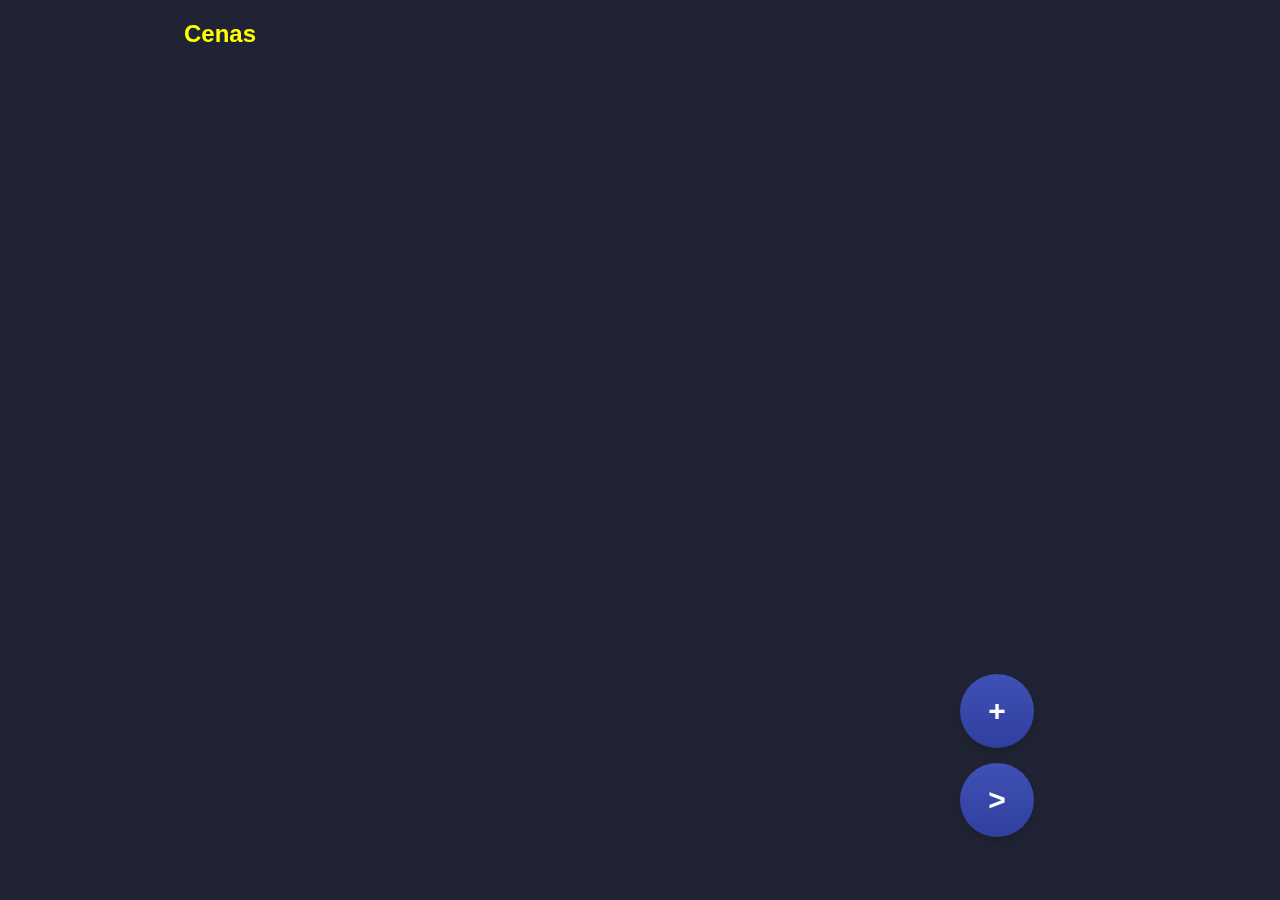
<file: Cenas.html>
<!DOCTYPE html>
<html lang="pt-BR">
<head>
  <meta charset="UTF-8" />
  <meta name="viewport" content="width=device-width, initial-scale=1, maximum-scale=1, user-scalable=no" />
  <link rel="stylesheet" href="ArquivosCss/Cenas.css" />
  <title>Cenas</title>
</head>
<body>
  <div id="AreaTodosBotoes">
    <button id="BotaoCriar" onclick="abrirModal()" aria-label="Criar nova cena">+</button>
    <button id="BotãoExecutar" onclick="executarTodos()">></button>
  </div>

  <h2 id="title-cenas">Cenas</h2>

  <!-- Lista de Cenas -->
  <div id="listaCenas" style="width: 90vw; max-width: 600px; margin-top: 50px; margin-bottom: 20px; font-size: 25px;"></div>

  <!-- Modal de Criação -->
  <div id="modalCriarCenas" class="modal" style="display: none;">
    <div class="modal-content">
      <button class="botao-fechar" onclick="fecharModal()" aria-label="Fechar modal">×</button>
      <h2>Criar Cena</h2>
      <div id="AreaCriacao">
        <input type="text" placeholder="Nome da Cena" id="inputNomeCena" />
        <small id="mensagemErro" style="color: red; display: none;"></small>
        <button id="BotãoCriarCena" onclick="criarCena()">Criar</button>
      </div>
    </div>
  </div>
  
  <!-- Modal de Edição de Cena -->
<div id="modalEditarCena" class="modal" style="display: none;">
  <div class="modal-content">
    <button class="botao-fechar" onclick="fecharModalEditarCena()">×</button>
    <h2>Editar Nome da Cena</h2>
    <input type="text" id="inputEditarNomeCena" placeholder="Novo nome da cena" />
    <small id="mensagemErroEditarCena" style="color: red; display: none;"></small>
    <button onclick="confirmarEdicaoCena()">Salvar</button>
  </div>
</div>

  <script src="ArquivosJs/Cenas.js">
  </script>
</body>
</html>
</file>
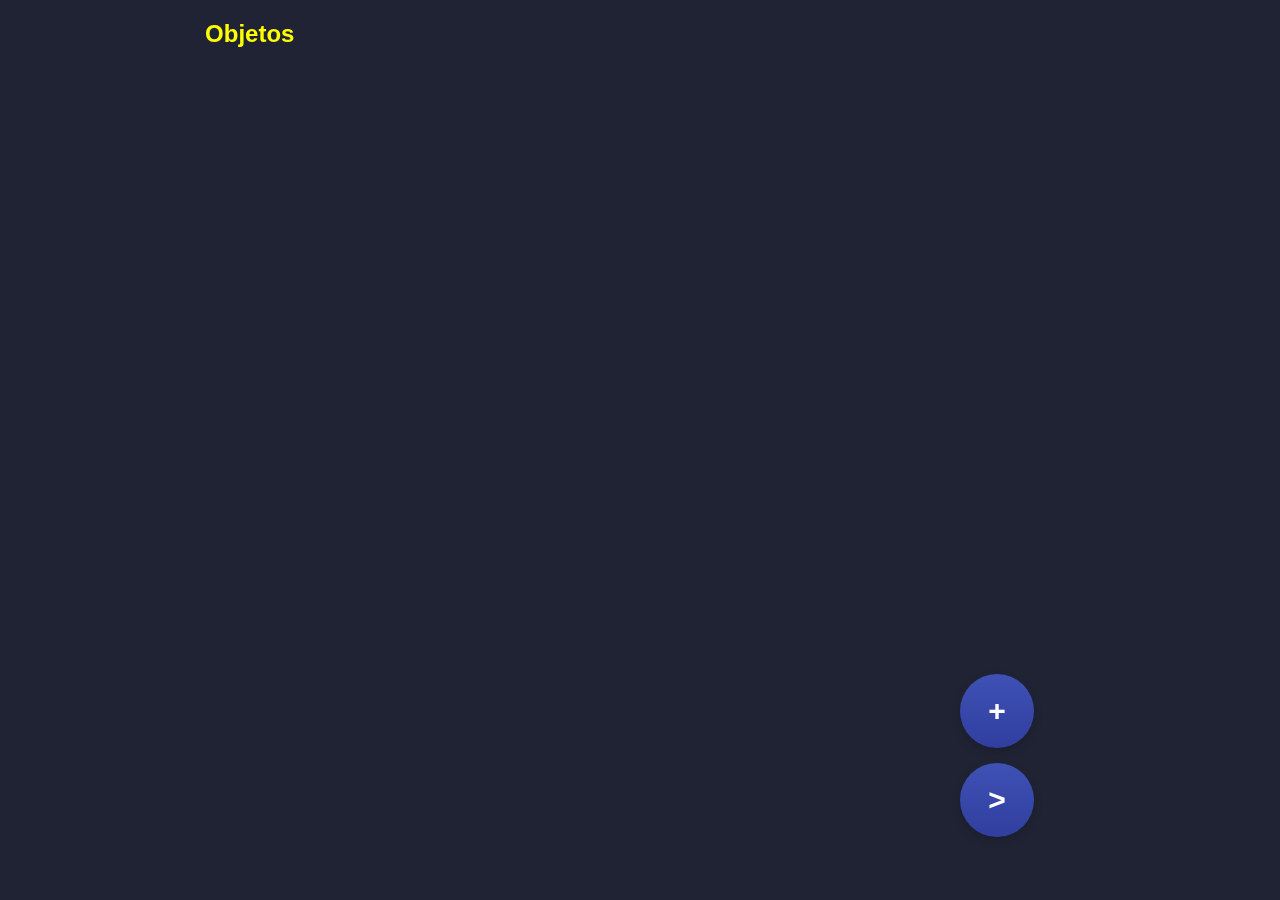
<file: Objetos.html>
<!DOCTYPE html>
<html lang="pt-BR">
<head>
  <meta charset="UTF-8" />
  <meta name="viewport" content="width=device-width, initial-scale=1, maximum-scale=1, user-scalable=no" />
  <link rel="stylesheet" href="ArquivosCss/Objetos.css" />
  <title>Objetos</title>
</head>
<body>
  <div id="AreaTodosBotoes">
    <button id="BotaoCriar" onclick="abrirModal()" aria-label="Criar novo objeto">+</button>
    <button id="BotãoExecutar" onclick="executarTodos()">></button></button>
  </div>
  <h2 id="title-objetos">Objetos</h2>
  <!-- Lista de Projetos -->
<div id="listaObjetos" style="width: 90vw; max-width: 600px; margin-top: 50px; margin-bottom: 20px; font-size: 25px;"></div>

  <!-- Modal de Criação -->
  <div id="modalCriarObjetos" class="modal" style="display: none;">
    <div class="modal-content">
        <button class="botao-fechar" onclick="fecharModal()" aria-label="Fechar modal">×</button>
      <h2>Criar Objeto</h2>
      <div id="AreaCriacao">
        <input type="text" placeholder="Nome do Objeto" id="inputNomeObjeto" />
        <small id="mensagemErro" style="color: red; display: none;"></small>
        <button id="BotãoCriar" onclick="criarObjeto()">Criar</button>
      </div>
    </div>
  </div>

  <script src="ArquivosJs/Objetos.js"></script>
</body>
</html>
</file>
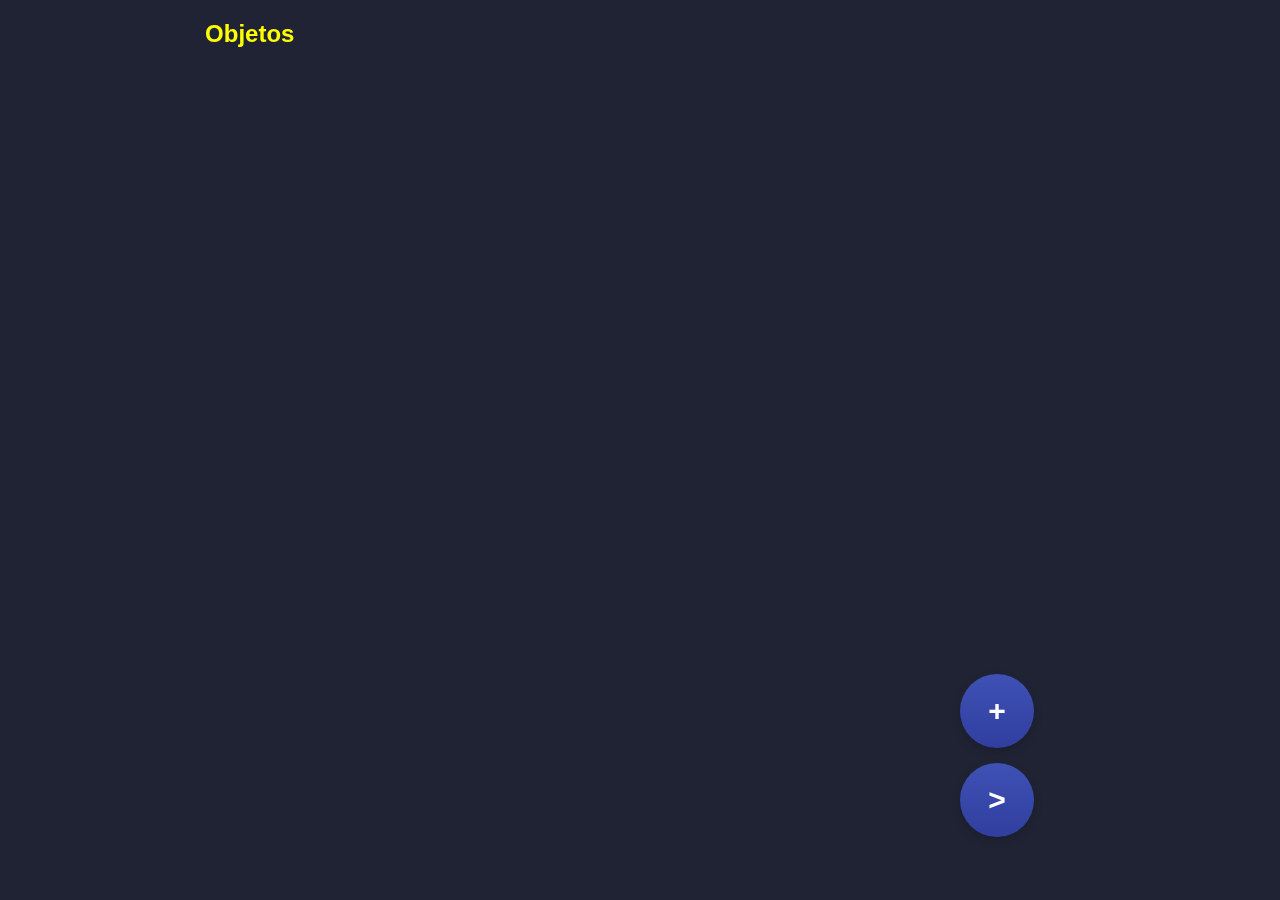
<file: ProjetoAberto.html>
<!DOCTYPE html>
<html lang="pt-BR">
<head>
  <meta charset="UTF-8" />
  <meta name="viewport" content="width=device-width, initial-scale=1, maximum-scale=1, user-scalable=no" />
  <link rel="stylesheet" href="ArquivosCss/ProjetoAberto.css" />
  <title>Objetos</title>
</head>
<body>
  <div id="AreaTodosBotoes">
    <button id="BotaoCriar" onclick="abrirModal()" aria-label="Criar novo objeto">+</button>
    <button id="BotãoExecutar" onclick="executarTodos()">></button></button>
  </div>
  <h2 id="title-objetos">Objetos</h2>
  <!-- Lista de Projetos -->
<div id="listaObjetos" style="width: 90vw; max-width: 600px; margin-top: 50px; margin-bottom: 20px; font-size: 25px;"></div>

  <!-- Modal de Criação -->
  <div id="modalCriarObjetos" class="modal" style="display: none;">
    <div class="modal-content">
        <button class="botao-fechar" onclick="fecharModal()" aria-label="Fechar modal">×</button>
      <h2>Criar Objeto</h2>
      <div id="AreaCriacao">
        <input type="text" placeholder="Nome do Objeto" id="inputNomeObjeto" />
        <small id="mensagemErro" style="color: red; display: none;"></small>
        <button id="BotãoCriar" onclick="criarObjeto()">Criar</button>
      </div>
    </div>
  </div>

  <script src="ArquivosJs/ProjetoAberto.js"></script>
</body>
</html>
</file>
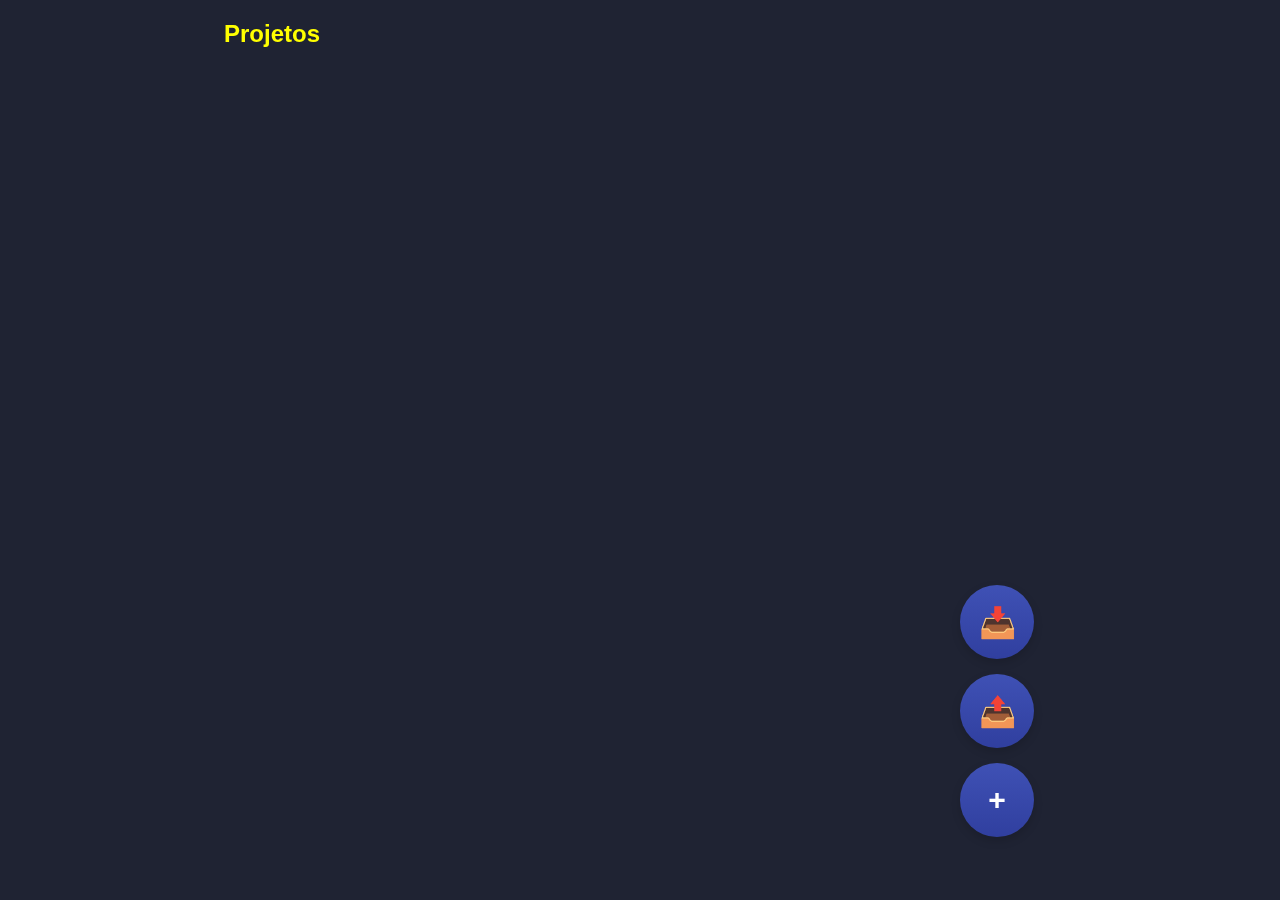
<file: Projetos.html>
<!DOCTYPE html>
<html lang="pt-BR">
<head>
  <meta charset="UTF-8" />
  <meta name="viewport" content="width=device-width, initial-scale=1, maximum-scale=1, user-scalable=no" />
  <link rel="stylesheet" href="ArquivosCss/Projetos.css" />
  <title>Projetos</title>
</head>
<body>
  <div id="AreaTodosBotoes">
    <button id="btnImportarProjeto" aria-label="Importar projeto">📥</button>
    <input type="file" id="inputImportarProjeto" accept=".json" style="display: none;" />
    <button id="btnExportarProjeto" aria-label="Exportar projeto" onclick="abrirModalExportar()">📤</button>
    <button id="btnCriar" onclick="abrirModal()" aria-label="Criar novo projeto">+</button>
  </div>

  <h2 id="title-projetos">Projetos</h2>

  <!-- Lista de Projetos -->
  <div id="listaProjetos" style="width: 90vw; max-width: 600px; margin-top: 50px; margin-bottom: 20px; font-size: 25px;"></div>

  <!-- Modal de Criação -->
  <div id="modalCriarProjetos" class="modal" style="display: none;">
    <div class="modal-content">
      <button class="botao-fechar" onclick="fecharModal()" aria-label="Fechar modal">×</button>
      <h2>Criar Projeto</h2>
      <div id="AreaCriacao">
        <input type="text" placeholder="Nome do Projeto" id="inputNomeProjeto" />
        <small id="mensagemErro" style="color: red; display: none;"></small>
        <button id="BotãoCriar" onclick="criarProjeto()">Criar</button>
      </div>
    </div>
  </div>
  
   <!-- Modal da Orientação do Projeto AndroidInterface.changeOrientation('landscape');-->
  <div id="modalOrientacaoDoProjeto" class="modal" style="display: none;">
  <div class="modal-content">
    <button class="botao-fechar" onclick="fecharModalOrientacao()">×</button>
    <h2>Orientação Do Projeto</h2>
    <select id="selectOrientacao" style="width: 100%; margin-bottom: 15px; font-size: 18px;">
  <option value="portrait">Retrato</option>
  <option value="landscape">Paisagem</option>
</select>
    <button onclick="confirmarOrientacao()">Salvar</button>
  </div>
</div>
  
  <!-- Modal de Exportar Projeto -->
<div id="modalExportarProjeto" class="modal" style="display: none;">
  <div class="modal-content">
    <button class="botao-fechar" onclick="fecharModalExportar()">×</button>
    <h2>Exportar Projeto</h2>
    <select id="selectProjetoExportar" style="width: 100%; margin-bottom: 15px; font-size: 18px;"></select>
    <button onclick="confirmarExportacao()">Exportar</button>
  </div>
</div>

  <!-- Modal de Edição de Nome -->
<div id="modalEditarProjeto" class="modal" style="display: none;">
  <div class="modal-content">
    <button class="botao-fechar" onclick="fecharModalEditarProjeto()">×</button>
    <h2>Editar Nome do Projeto</h2>
    <input type="text" id="inputEditarNomeProjeto" placeholder="Novo nome do projeto" />
    <small id="mensagemErroEditar" style="color: red; display: none;"></small>
    <button onclick="confirmarEdicaoNome()">Salvar</button>
  </div>
</div>
  <script src="ArquivosJs/Projetos.js"></script>
  <script src="ArquivosJs/Compartilhar.js"></script>
</body>
</html>
</file>
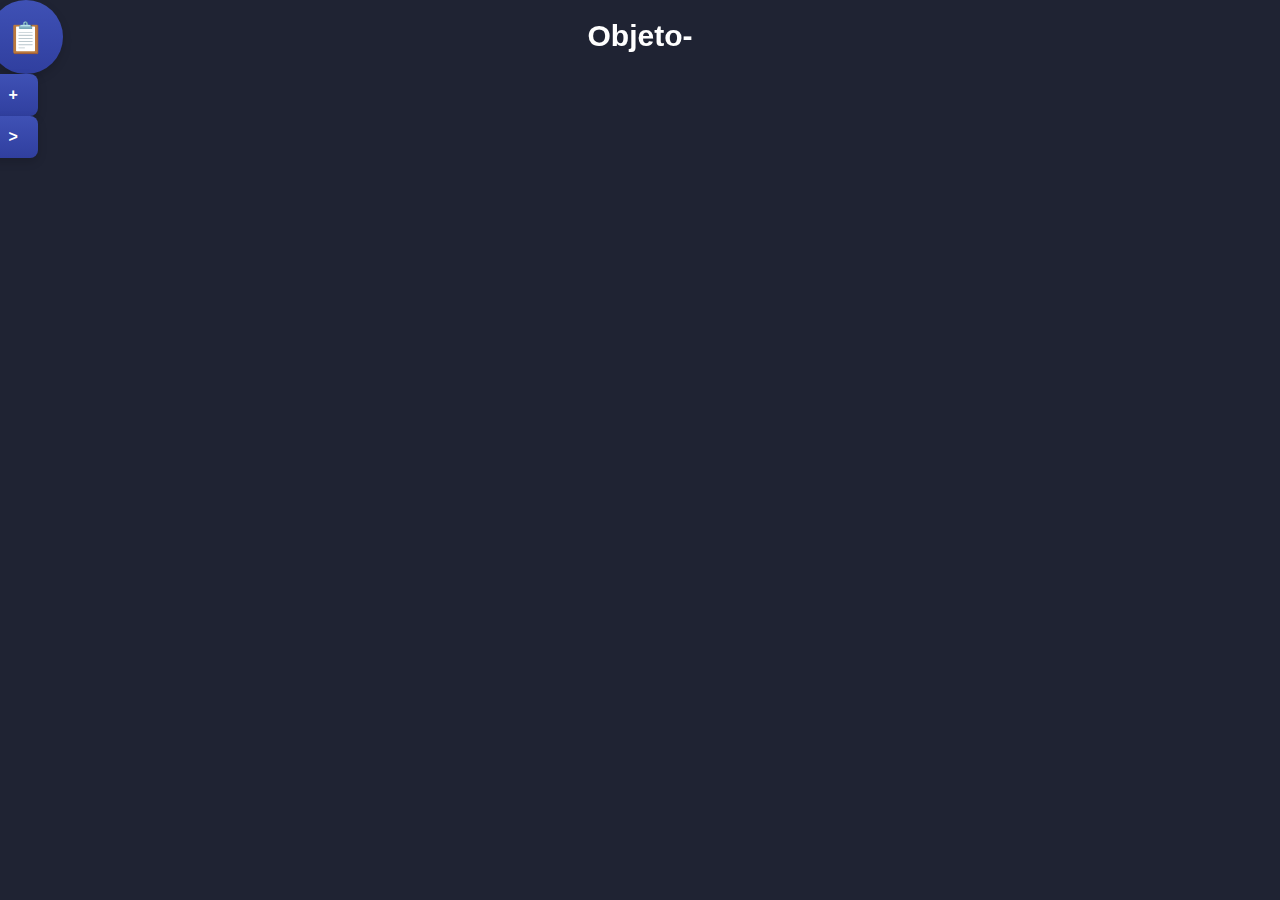
<file: Scripts.html>
<!DOCTYPE html>
<html lang="pt-BR">
<head>
  <meta charset="UTF-8">
  <meta name="viewport" content="width=device-width, initial-scale=1, maximum-scale=1, user-scalable=no">
  <link rel="stylesheet" href="ArquivosCss/Scripts.css">
  <title>Scripts</title>
</head>
<body>
    <div id="nomeObjetoSelecionado"
     style="font-weight: bold;
            color: white;
            font-size: 30px;
            margin: 10px;
            position: fixed;
            z-index: 1000;
            white-space: nowrap;
            overflow: hidden;
            text-overflow: ellipsis;
            max-width: 70%;
            top: 1%;">
  Objeto-
</div>
  <div id="AreaTodosBotões">
    <button id="botaoCopiarBloco" class="botao-copiar">📋</button>
    <button id="BotãoSelecionar" onclick="abrirModal()">+</button>
    <button id="BotãoExecutar" onclick="executarTodos()">></button>
  </div>

  <div id="area-blocos"></div>

  <!-- Modal de Escolha -->
  <div id="modalEscolha" class="modal">
    <div class="modal-content">
      <div class="opcoes-container">

        <!-- EVENTOS -->
        <h3 class="titulo-categoria">Eventos</h3>
        <div class="bloco bloco-inicioInstantaneo" onclick="adicionarBloco('inicioInstantaneo')"><h3>Quando Começar</h3></div>
        <div class="bloco bloco-toque" onclick="adicionarBloco('toque')"><h3>Quando Tocar</h3></div>

        <!-- CONTROLE -->
        <h3 class="titulo-categoria">Controle</h3>
        <div class="bloco bloco-if" onclick="adicionarBloco('if')"><h3>Se (condição)</h3></div>
        <div class="bloco bloco-repetir" onclick="adicionarBloco('repetir')"><h3>Repetir (vezes)</h3></div>
        <div class="bloco bloco-repetirAte" onclick="adicionarBloco('repetirAte')"><h3>Repetir até (condição)</h3></div>
        <div class="bloco bloco-loopInfinito" onclick="adicionarBloco('loopInfinito')"><h3>Repetir Sempre</h3></div>
        <div class="bloco bloco-esperar" onclick="adicionarBloco('esperar')"><h3>Aguardar Segundos</h3></div>

        <!-- MOVIMENTO -->
        <h3 class="titulo-categoria">Movimento</h3>
        <div class="bloco bloco-posicionarCaixa" onclick="adicionarBloco('posicionarCaixa')"><h3>Posicionar Caixa</h3></div>
        <div class="bloco bloco-posicionarTexto" onclick="adicionarBloco('posicionarTexto')"><h3>Posicionar Texto</h3></div>
        <div class="bloco bloco-mover" onclick="adicionarBloco('mover')"><h3>Mover (Passos)</h3></div>
        <div class="bloco bloco-direcao" onclick="adicionarBloco('direcao')"><h3>Definir Direção</h3></div>

     <!-- APARÊNCIA -->
<h3 class="titulo-categoria">Aparência</h3>
<div class="bloco bloco-caixa" onclick="adicionarBloco('caixa')"><h3>Criar Caixa</h3></div>
<div class="bloco bloco-cor" onclick="adicionarBloco('cor')"><h3>Alterar Cor</h3></div>
<div class="bloco bloco-border" onclick="adicionarBloco('border')"><h3>Alterar Borda</h3></div>
<div class="bloco bloco-tamanho" onclick="adicionarBloco('tamanho')"><h3>Alterar Tamanho</h3></div>
<div class="bloco bloco-textura" onclick="adicionarBloco('textura')">
  <h3>Definir Textura</h3>
</div>
<div class="bloco bloco-mostrar" onclick="adicionarBloco('mostrar')"><h3>Mostrar Caixa</h3></div>
<div class="bloco bloco-esconder" onclick="adicionarBloco('esconder')"><h3>Esconder Caixa</h3></div>
<div class="bloco bloco-remover" onclick="adicionarBloco('remover')">
  <h3>Remover Caixa</h3>
</div>
<div class="bloco bloco-camada" onclick="adicionarBloco('camada')"><h3>Alterar Camada</h3></div>

        <!-- VARIÁVEIS -->
        <h3 class="titulo-categoria">Variáveis</h3>
        <div class="bloco bloco-criarVariavel" onclick="adicionarBloco('criarVariavel')"><h3>Criar Variável</h3></div>
        <div class="bloco bloco-alterarVariavel" onclick="adicionarBloco('alterarVariavel')"><h3>Alterar Variável</h3></div>
        <div class="bloco bloco-criarLista" onclick="adicionarBloco('criarLista')"><h3>Criar Lista</h3></div>
        <div class="bloco bloco-adicionarLista" onclick="adicionarBloco('adicionarLista')">
  <h3>Adicionar na Lista</h3>
</div>
<div class="bloco bloco-removerItemLista" onclick="adicionarBloco('removerItemLista')">
  <h3>Remover da Lista</h3>
</div>
<div class="bloco bloco-limparLista" onclick="adicionarBloco('limparLista')">
  <h3>Limpar Lista</h3>
</div>
        <div class="bloco bloco-texto" onclick="adicionarBloco('texto')"><h3>Mostrar Texto</h3></div>
        <div class="bloco bloco-fonteTexto" onclick="adicionarBloco('fonteTexto')"><h3>Fonte do Texto</h3></div>
        <div class="bloco bloco-tamanhoFonte" onclick="adicionarBloco('tamanhoFonte')"><h3>Tamanho do Texto</h3></div>
        <div class="bloco bloco-corTexto" onclick="adicionarBloco('corTexto')"><h3>Cor do Texto</h3></div>
        <!-- CÂMERA -->
<h3 class="titulo-categoria">Câmera</h3>
<div class="bloco bloco-camera" onclick="adicionarBloco('camera')">
  <h3>Adicionar Camera</h3>
</div>
        <!-- 💬 Comentários -->
<h3 class="titulo-categoria">Comentários</h3>
<div class="bloco bloco-comentario" onclick="adicionarBloco('comentario')">
  <h3>Comentário</h3>
</div>
      <br>
      <button onclick="fecharModal()">Fechar</button>
    </div>
  </div>
</div>
  
<!-- Modal da Calculadora -->
<div id="modalCalculadora" style="display:none; position:fixed; top:0; left:0; width:100%; height:100%; background:#000000aa; justify-content:center; align-items:center; z-index:10000;">
  <div style="background:#1e1e1e; padding:20px; border-radius:12px; width:90%; color:white; font-family:sans-serif; box-shadow:0 0 20px #000;">
    <h3 style="margin:0 0 10px;">Script Editor</h3>

    <input id="inputExpressao" type="text" placeholder="Digite a expressão" style="width:100%; padding:10px; font-size:18px; border-radius:6px; border:none; outline:none; margin-bottom:10px;" />
    <div id="sugestoesCalculadora" style="
  position: absolute;
  background: white;
  color: black;
  border: 1px solid #ccc;
  max-height: 150px;
  overflow-y: auto;
  display: none;
  z-index: 10001;
"></div>
    <div id="resultadoExpressao" style="text-align:right; margin-bottom:15px; font-size:18px; font-weight:bold;">=</div>

    <!-- Botões numéricos e operadores -->
    <div style="display: grid; grid-template-columns: repeat(4, 1fr); gap: 10px;">
      <button onclick="clicarBotao('7')">7</button>
      <button onclick="clicarBotao('8')">8</button>
      <button onclick="clicarBotao('9')">9</button>
      <button onclick="clicarBotao('/')">/</button>

      <button onclick="clicarBotao('4')">4</button>
      <button onclick="clicarBotao('5')">5</button>
      <button onclick="clicarBotao('6')">6</button>
      <button onclick="clicarBotao('*')">*</button>

      <button onclick="clicarBotao('1')">1</button>
      <button onclick="clicarBotao('2')">2</button>
      <button onclick="clicarBotao('3')">3</button>
      <button onclick="clicarBotao('-')">-</button>

      <button onclick="clicarBotao('0')">0</button>
      <button onclick="clicarBotao('.')">.</button>
      <button onclick="clicarBotao('=')">=</button>
      <button onclick="clicarBotao('+')">+</button>
    </div>

    <!-- Botões de agrupamento -->
    <div style="display: grid; grid-template-columns: repeat(4, 1fr); gap: 10px; margin-top: 15px;">
      <button onclick="clicarBotao('(')">(</button>
      <button onclick="clicarBotao(')')">)</button>
      <button onclick="clicarBotao('←')">←</button>
      <button onclick="clicarBotao('C')">C</button>
    </div>

    <!-- Título: Operadores Lógicos -->
    <div style="margin-top: 20px; margin-bottom: 5px; font-weight: bold; font-size: 14px; text-align:left;">Operadores Lógicos</div>

    <!-- Botões de expressões lógicas -->
    <div style="display: grid; grid-template-columns: repeat(4, 1fr); gap: 10px;">
      <button onclick="clicarBotao(' não ')">não</button>
      <button onclick="clicarBotao(' e ')">e</button>
      <button onclick="clicarBotao(' ou ')">ou</button>
      <button onclick="clicarBotao(' ≠ ')">≠</button>
    </div>

    <!-- Botões finais -->
    <div style="display:flex; justify-content:flex-end; gap:10px; margin-top:20px;">
      <button onclick="fecharCalculadora()" style="padding:8px 14px; border:none; border-radius:6px; background:#888; color:white;">Cancelar</button>
      <button onclick="aplicarResultado()" style="padding:8px 14px; background:#4caf50; border:none; color:white; border-radius:6px;">OK</button>
    </div>
  </div>
</div>
  <script src="ArquivosJs/Scripts.js"></script>
  <script src="ArquivosJs/Calculadora.js"></script>
</body>
</html>
</file>
<file: ArquivosCss/Scripts.css>
* {
  box-sizing: border-box;
}

html, body {
  margin: 0;
  padding: 0;
  min-height: 100dvh;
  background: #1f2333;
  font-family: sans-serif;
  color: white;
  display: flex;
  justify-content: center;
  align-items: flex-start;
  user-select: none;
}

button {
  padding: 12px 20px;
  background: linear-gradient(to bottom, #3f51b5, #303f9f);
  color: white;
  border: none;
  border-radius: 8px;
  font-size: 16px;
  font-weight: bold;
  box-shadow: 0 4px 10px rgba(0,0,0,0.15);
}

#AreaTodosBotoes {
  position: fixed;
  bottom: 7%;
  left: 75%;
  display: flex;
  flex-direction: column;
  gap: 15px;
  align-items: center;
  z-index: 1000;

  transition: transform 0.3s ease, opacity 0.3s ease;
  transform: translateY(0);
  opacity: 1;
}

#AreaTodosBotoes.escondido {
  transform: translateY(-20px);
  opacity: 0;
  pointer-events: none;
}

#botaoSelecionar,
#botaoExecutar, 
#botaoCopiarBloco,
#botaoImagem {
  border-radius: 50%;
  font-size: 30px;
  width: 60px;
  height: 60px;
  padding: 37px;
  display: flex;
  align-items: center;
  justify-content: center;
}

#title-scripts {
  position: fixed;
  right: 77%;
  color: yellow;
}

/* MODAL */

.modal {
  position: fixed;
  top: 0;
  left: 0;
  width: 100vw;
  height: 100vh;
  background: rgba(0,0,0,0.5);
  display: none;
  justify-content: center;
  align-items: center;
  z-index: 99999;
  overflow-y: auto;
}

.modal-content {
  background: #2c2f4a;
  padding-right: 30px;
  padding-left: 30px;
  padding-bottom: 30px;
  text-align: center;
  width: 100%;
  height: 100dvh;
  display: flex;
  flex-direction: column;
}

.modal-content h2 {
  margin-bottom: 20px;
}

.opcoes-container {
  flex: 1;
  overflow-y: auto;
  display: flex;
  flex-direction: column;
  gap: 10px;
  padding: 0;
  scroll-behavior: smooth;
}

.bloco {
  padding: 12px 12px;
  border-radius: 6px;
  box-shadow: 0 4px 12px rgba(0, 0, 0, 0.15);
  margin-bottom: 5px;
  position: relative;
  color: white;
  width: 100%;
  font-family: 'Segoe UI', sans-serif;
  font-size: 15px;
  line-height: 1.4;
  transition: transform 0.1s ease, box-shadow 0.2s ease;
  border: 1px solid rgba(255, 255, 255, 0.1);
  display: flex;
  align-items: center;
  justify-content: center;
  flex-direction: column;
  text-align: center;
}

.bloco h3 {
  margin: 0 0 8px;
  font-size: 16px;
  font-weight: bold;
}

.bloco input {
  width: 99%;
  padding: 8px;
  border: none;
  border-radius: 5px;
  margin-bottom: 10px;
}

.bloco .fechar {
  position: absolute;
  top: 5px;
  right: 5px;
  width: 28px;
  height: 28px;
  background: linear-gradient(to bottom, #e74c3c, #c0392b);
  border: 1.5px solid #a5281f;
  color: white;
  font-weight: bold;
  font-size: 18px;
  border-radius: 6px;
  box-shadow: 0 2px 5px rgba(0, 0, 0, 0.25);
  display: flex;
  align-items: center;
  justify-content: center;
  padding: 0;
}

.bloco.dragging {
  opacity: 0.5;
}

#area-blocos {
  display: flex;
  flex-direction: column;
  align-items: center;
  padding: 20px;
  width: 96vw;
  max-height: 93dvh;
  overflow-y: auto;
  scroll-behavior: none;
  padding-top: 10px;
  padding-bottom: 10px;
  margin-top: 13%;
  border-radius: 10px;
}

.titulo-categoria {
  width: 100%;
  font-size: 20px;
  color: #ffd700;
  margin: 25px 0 10px;
  text-align: left;
  padding-left: 10px;
  border-left: 5px solid #ffd700;
}

/* 🟨 Eventos */
.bloco-inicioInstantaneo,
.bloco-fimInstantaneo,
.bloco-toque,
.bloco-fimToque,
.bloco-toqueNaTela,
.bloco-fimToqueNaTela,
.bloco-aoCriarClone,
.bloco-fimAoCriarClone {
  background: linear-gradient(to bottom, #FFC107, #FFA000);
  border: 2px solid #FF6F00;
  color: #212121;
  text-shadow: 0 1px 1px rgba(255, 255, 255, 0.6);
}

/* 🟧 Controle de Fluxo */
.bloco-esperar,
.bloco-if,
.bloco-fimIf,
.bloco-repetir,
.bloco-fimRepetir,
.bloco-repetirAte,
.bloco-fimRepetirAte,
.bloco-loopInfinito,
.bloco-fimLoopInfinito,
.bloco-mudarCena,
.bloco-orientacao {
  background: linear-gradient(to bottom, #FF5722, #E64A19);
  border: 2px solid #BF360C;
  color: #FAFAFA;
  text-shadow: 0 1px 1px rgba(0, 0, 0, 0.7);
}

/* 💗 Criação e Clonagem */
.bloco-caixa,
.bloco-clonar,
.bloco-carimbo,
.bloco-limparCarimbos {
  background: linear-gradient(to bottom, #E91E63, #C2185B);
  border: 2px solid #880E4F;
  color: #FAFAFA;
  text-shadow: 0 1px 1px rgba(0, 0, 0, 0.6);
}

/* 🟦 Movimento e Física */
.bloco-posicionarCaixa,
.bloco-posicionarTexto,
.bloco-mover,
.bloco-direcao,
.bloco-colisaoSolida,
.bloco-gravidade,
.bloco-pular {
  background: linear-gradient(to bottom, #2196F3, #1976D2);
  border: 2px solid #0D47A1;
  color: #FAFAFA;
  text-shadow: 0 1px 1px rgba(0, 0, 0, 0.6);
}

/* 🟪 Aparência e Estilo */
.bloco-cor,
.bloco-border,
.bloco-tamanho,
.bloco-transparencia,
.bloco-textura,
.bloco-camada,
.bloco-mostrar,
.bloco-esconder,
.bloco-remover,
.bloco-efeito {
  background: linear-gradient(to bottom, #9C27B0, #7B1FA2);
  border: 2px solid #4A148C;
  color: #FAFAFA;
  text-shadow: 0 1px 1px rgba(0, 0, 0, 0.6);
}

/* 🎞️ Animações */
.bloco-criarAnimacao,
.bloco-pararAnimacao,
.bloco-continuarAnimacao {
  background: linear-gradient(to bottom, #009688, #00796B);
  border: 2px solid #004D40;
  color: #FAFAFA;
  text-shadow: 0 1px 1px rgba(0, 0, 0, 0.6);
}

/* 🟩 Texto */
.bloco-texto,
.bloco-fonteTexto,
.bloco-tamanhoFonte,
.bloco-corTexto {
  background: linear-gradient(to bottom, #4CAF50, #388E3C);
  border: 2px solid #1B5E20;
  color: #FAFAFA;
  text-shadow: 0 1px 1px rgba(0, 0, 0, 0.6);
}

/* 🟠 Variáveis e Listas */
.bloco-criarVariavel,
.bloco-alterarVariavel,
.bloco-criarLista,
.bloco-adicionarLista,
.bloco-removerItemLista,
.bloco-limparLista {
  background: linear-gradient(to bottom, #FF9800, #F57C00);
  border: 2px solid #E65100;
  color: #212121;
  text-shadow: 0 1px 1px rgba(255, 255, 255, 0.6);
}

/* 🔹 Câmera */
.bloco-camera,
.bloco-fixarCaixa,
.bloco-suavidadeCamera {
  background: linear-gradient(to bottom, #03A9F4, #0288D1);
  border: 2px solid #01579B;
  color: #FAFAFA;
  text-shadow: 0 1px 1px rgba(0, 0, 0, 0.6);
}

/* 💬 Comentários */
.bloco-comentario,
.bloco-fimComentario {
  background: linear-gradient(to bottom, #EEEEEE, #BDBDBD);
  border: 2px solid #757575;
  color: #212121;
  text-shadow: none;
}

/* Extras */
.alvo {
  width: 100px;
  height: 100px;
  background: tomato;
  margin-top: 20px;
  margin-right: 10px;
  display: inline-block;
  transition: all 0.3s;
}

.toggle-visibilidade {
  position: absolute;
  top: 5px;
  right: 37px;
  width: 28px;
  height: 28px;
  background: linear-gradient(to bottom, #878BFF, #6569FF);
  border: 1px solid #4E52D9;
  color: white;
  font-weight: bold;
  font-size: 20px;
  border-radius: 6px;
  box-shadow: 0 3px 6px rgba(0, 0, 0, 0.25);
  display: flex;
  align-items: center;
  justify-content: center;
  padding: 0;
}

button#botaoCopiarBloco.ativo {
  background: linear-gradient(to bottom, #FFE600, #FFB100);
  color: Black;
  box-shadow: 0 3px 6px rgba(60, 140, 0, 0.3);
  font-weight: bold;
}

#listaImagens {
  display: grid;
  grid-template-columns: repeat(3, 1fr); /* 3 colunas fixas */
  gap: 18px;
  padding: 16px;
  background: #2b2b2b;
  border-radius: 8px;
  box-sizing: border-box;
  max-height: 100%;
  overflow-y: auto;
}

.imagemWrapper {
  position: relative;
  width: 120px;
  height: 120px;
}

.imagemMiniatura {
  width: 100%;
  height: 100%;
  object-fit: contain;
  border-radius: 10px;
  cursor: pointer;
  transition: transform 0.2s ease;
  background-color: #1e1e1e;
  border: 2px solid transparent;
  box-shadow: 0 2px 6px rgba(0, 0, 0, 0.4);
}

.imagemMiniatura:hover {
  transform: scale(1.05);
  border-color: #4caf50;
}

.botaoExcluirImagem {
  position: absolute;
  top: 4px;
  right: 4px;
  background: #f44336;
  border: none;
  color: white;
  border-radius: 50%;
  width: 22px;
  height: 22px;
  font-size: 14px;
  cursor: pointer;
  line-height: 20px;
  padding: 0;
  display: flex;
  align-items: center;
  justify-content: center;
  box-shadow: 0 2px 4px #00000066;
  transition: background 0.2s;
}

.botaoExcluirImagem:hover {
  background: #d32f2f;
}
</file>
<file: ArquivosCss/Cenas.css>
/* Reset básico */
* {
  box-sizing: border-box;
}

html, body {
  margin: 0;
  padding: 0;
  min-height: 100dvh;
  background: #1f2333;
  font-family: sans-serif;
  color: white;
  display: flex;
  justify-content: center;
  align-items: flex-start;
  user-select: none;
}

#title-cenas {
  position: fixed;
  right: 80%;
  color: yellow;
}

/* Botões gerais */
button {
  padding: 12px 20px;
  background: linear-gradient(to bottom, #3f51b5, #303f9f);
  color: white;
  border: none;
  border-radius: 8px;
  transition: all 0.2s ease;
  font-size: 16px;
  font-weight: bold;
  box-shadow: 0 4px 10px rgba(0,0,0,0.15);
}

#AreaTodosBotoes {
  position: fixed;
  bottom: 7%;
  left: 75%;
  display: flex;
  flex-direction: column;
  gap: 15px;
  align-items: center;
  z-index: 1000;
}

#BotaoCriar, #BotãoExecutar {
  border-radius: 50%;
  font-size: 30px;
  width: 60px;
  height: 60px;
  padding: 37px;
  display: flex;
  align-items: center;
  justify-content: center;
}

#modalCriarCenas #BotãoCriarCena {
  width: 40%;
}

/* Modal */
.modal {
  position: fixed;
  inset: 0;
  background: rgba(0, 0, 0, 0.5);
  display: none;
  justify-content: center;
  align-items: center;
  z-index: 99999;
}

.modal-content {
  background: #2c2f4a;
  padding: 30px;
  border-radius: 15px;
  text-align: center;
  width: 90%;
  max-width: 500px;
  max-height: 90dvh;
  overflow-y: auto;
}

.modal-content h2 {
  margin-bottom: 20px;
}

/* Área de criação */
#AreaCriacao {
  display: flex;
  flex-direction: column;
  gap: 20px;
  align-items: center;
}

input {
  padding: 10px;
  border: 2px solid #3498db;
  border-radius: 8px;
  font-size: 16px;
  width: 100%;
  max-width: 300px;
  outline: none;
  transition: border 0.3s;
}

input:focus {
  border-color: #2ecc71;
}

input.erro {
  border: 2px solid red !important;
  background-color: #ffe5e5;
}

.botao-fechar {
  float: right;
  padding: 0;
  margin: 0;
  left: 85%;
  background: transparent;
  border: none;
  color: white;
  font-size: 30px;
}

.botao-fechar:hover {
  color: #ff6b6b;
}

/* Cena (visual da lista de cenas) */
.cena {
  display: flex;
  justify-content: space-between;
  align-items: center;
  background: #2c2f4a;
  border-radius: 12px;
  padding: 10px 15px;
  margin: 10px auto;
  color: white;
  box-shadow: 0 2px 5px rgba(0,0,0,0.3);
  width: 90vw;
  font-size: 18px;
}

.icone-cena {
  width: 60px;
  height: 60px;
}

.cena-conteudo {
  display: flex;
  align-items: center;
  gap: 10px;
  flex: 1;
  min-width: 0;
}

.nome-cena {
  overflow: hidden;
  text-overflow: ellipsis;
  white-space: nowrap;
  max-width: 100%;
}

.botao-excluir {
  background: none;
  border: none;
  color: #ff4d4d;
  font-size: 30px;
  padding: 0 10px;
  transition: transform 0.2s;
  box-shadow: none;
}

.botao-excluir:hover {
  transform: scale(1.2);
  background: none;
  box-shadow: none;
}
</file>
<file: ArquivosCss/Objetos.css>
/* Reset básico */
* {
  box-sizing: border-box;
}

html, body {
  margin: 0;
  padding: 0;
  min-height: 100dvh;
  background: #1f2333;
  font-family: sans-serif;
  color: white;
  display: flex;
  justify-content: center;
  align-items: flex-start;
  user-select: none;
}

#title-objetos {
  position: fixed;
  right: 77%;
  color: yellow;
}

/* Botões gerais */
button {
  padding: 12px 20px;
  background: linear-gradient(to bottom, #3f51b5, #303f9f);
  color: white;
  border: none;
  border-radius: 8px;
  transition: all 0.2s ease;
  font-size: 16px;
  font-weight: bold;
  box-shadow: 0 4px 10px rgba(0,0,0,0.15);
}

/* Botão flutuante */
#AreaTodosBotoes {
  position: fixed;
  bottom: 7%;
  left: 75%;
  display: flex;
  flex-direction: column;
  gap: 15px;
  align-items: center;
  z-index: 1000;
}

#BotaoCriar, #BotãoExecutar {
  border-radius: 50%;
  font-size: 30px;
  width: 60px;
  height: 60px;
  padding: 37px;
  display: flex;
  align-items: center;
  justify-content: center;
}

#modalCriarObjetos #BotãoCriar {
  width: 40%;
}

/* Modal */
.modal {
  position: fixed;
  inset: 0;
  background: rgba(0, 0, 0, 0.5);
  display: none;
  justify-content: center;
  align-items: center;
  z-index: 99999;
}

.modal-content {
  background: #2c2f4a;
  padding: 30px;
  border-radius: 15px;
  text-align: center;
  width: 90%;
  max-width: 500px;
  max-height: 90dvh;
  overflow-y: auto;
}

.modal-content h2 {
  margin-bottom: 20px;
}

/* Área de criação */
#AreaCriacao {
  display: flex;
  flex-direction: column;
  gap: 20px;
  align-items: center;
}

input {
  padding: 10px;
  border: 2px solid #3498db;
  border-radius: 8px;
  font-size: 16px;
  width: 100%;
  max-width: 300px;
  outline: none;
  transition: border 0.3s;
}

input:focus {
  border-color: #2ecc71;
}

input.erro {
  border: 2px solid red !important;
  background-color: #ffe5e5;
}

.botao-fechar {
  float: right;
  padding: 0;
  margin: 0;
  left: 85%;
  background: transparent;
  border: none;
  color: white;
  font-size: 30px;
}

.botao-fechar:hover {
  color: #ff6b6b;
}

.objeto{
  display: flex;
  justify-content: space-between;
  align-items: center;
  background: #2c2f4a;
  border-radius: 12px;
  padding: 10px 15px;
  margin: 10px auto;
  color: white;
  box-shadow: 0 2px 5px rgba(0,0,0,0.3);
  width: 90vw;
  font-size: 18px;
}

.icone-objeto {
  width: 60px;
  height: 60px;
}

.objeto-conteudo {
  display: flex;
  align-items: center;
  gap: 10px;
  flex: 1;
  min-width: 0;
}

.nome-objeto {
  overflow: hidden;
  text-overflow: ellipsis;
  white-space: nowrap;
  max-width: 100%;
}

.botao-excluir {
  background: none;
  border: none;
  color: #ff4d4d;
  font-size: 30px;
  padding: 0 10px;
  transition: transform 0.2s;
  box-shadow: none;
}

.botao-excluir:hover {
  transform: scale(1.2);
  background: none;
  box-shadow: none;
}
</file>
<file: ArquivosCss/ProjetoAberto.css>
/* Reset básico */
* {
  box-sizing: border-box;
}

html, body {
  margin: 0;
  padding: 0;
  min-height: 100dvh;
  background: #1f2333;
  font-family: sans-serif;
  color: white;
  display: flex;
  justify-content: center;
  align-items: flex-start;
  user-select: none;
}

#title-objetos {
  position: fixed;
  right: 77%;
  color: yellow;
}

/* Botões gerais */
button {
  padding: 12px 20px;
  background: linear-gradient(to bottom, #3f51b5, #303f9f);
  color: white;
  border: none;
  border-radius: 8px;
  transition: all 0.2s ease;
  font-size: 16px;
  font-weight: bold;
  box-shadow: 0 4px 10px rgba(0,0,0,0.15);
}

button:hover {
  background: linear-gradient(to bottom, #5c6bc0, #3949ab);
  transform: translateY(-1px);
  box-shadow: 0 6px 12px rgba(0,0,0,0.2);
}

button:active {
  transform: translateY(0);
  box-shadow: 0 2px 6px rgba(0,0,0,0.15);
}

/* Botão flutuante */
#AreaTodosBotoes {
  position: fixed;
  bottom: 7%;
  left: 75%;
  display: flex;
  flex-direction: column;
  gap: 15px;
  align-items: center;
  z-index: 1000;
}

#BotaoCriar, #BotãoExecutar {
  border-radius: 50%;
  font-size: 30px;
  width: 60px;
  height: 60px;
  padding: 37px;
  display: flex;
  align-items: center;
  justify-content: center;
}

#modalCriarObjetos #BotãoCriar {
  width: 40%;
}

/* Modal */
.modal {
  position: fixed;
  inset: 0;
  background: rgba(0, 0, 0, 0.5);
  display: none;
  justify-content: center;
  align-items: center;
  z-index: 99999;
}

.modal-content {
  background: #2c2f4a;
  padding: 30px;
  border-radius: 15px;
  text-align: center;
  width: 90%;
  max-width: 500px;
  max-height: 90dvh;
  overflow-y: auto;
}

.modal-content h2 {
  margin-bottom: 20px;
}

/* Área de criação */
#AreaCriacao {
  display: flex;
  flex-direction: column;
  gap: 20px;
  align-items: center;
}

input {
  padding: 10px;
  border: 2px solid #3498db;
  border-radius: 8px;
  font-size: 16px;
  width: 100%;
  max-width: 300px;
  outline: none;
  transition: border 0.3s;
}

input:focus {
  border-color: #2ecc71;
}

input.erro {
  border: 2px solid red !important;
  background-color: #ffe5e5;
}

.botao-fechar {
  float: right;
  padding: 0;
  margin: 0;
  left: 85%;
  background: transparent;
  border: none;
  color: white;
  font-size: 30px;
}

.botao-fechar:hover {
  color: #ff6b6b;
}

.objeto{
  display: flex;
  justify-content: space-between;
  align-items: center;
  background: #2c2f4a;
  border-radius: 12px;
  padding: 10px 15px;
  margin: 10px auto;
  color: white;
  box-shadow: 0 2px 5px rgba(0,0,0,0.3);
  width: 90vw;
  font-size: 18px;
}

.icone-objeto {
  width: 60px;
  height: 60px;
}

.objeto-conteudo {
  display: flex;
  align-items: center;
  gap: 10px;
  flex: 1;
  min-width: 0;
}

.nome-objeto {
  overflow: hidden;
  text-overflow: ellipsis;
  white-space: nowrap;
  max-width: 100%;
}

.botao-excluir {
  background: none;
  border: none;
  color: #ff4d4d;
  font-size: 30px;
  padding: 0 10px;
  transition: transform 0.2s;
  box-shadow: none;
}

.botao-excluir:hover {
  transform: scale(1.2);
  background: none;
  box-shadow: none;
}
</file>
<file: ArquivosCss/Projetos.css>
/* Reset básico */
* {
  box-sizing: border-box;
}

html, body {
  margin: 0;
  padding: 0;
  min-height: 100dvh;
  background: #1f2333;
  font-family: sans-serif;
  color: white;
  display: flex;
  justify-content: center;
  align-items: flex-start;
  user-select: none;
}

/* Botões gerais */
button {
  padding: 12px 20px;
  background: linear-gradient(to bottom, #3f51b5, #303f9f);
  color: white;
  border: none;
  border-radius: 8px;
  transition: all 0.2s ease;
  font-size: 16px;
  font-weight: bold;
  box-shadow: 0 4px 10px rgba(0,0,0,0.15);
}

button:hover {
  background: linear-gradient(to bottom, #5c6bc0, #3949ab);
  transform: translateY(-1px);
  box-shadow: 0 6px 12px rgba(0,0,0,0.2);
}

button:active {
  transform: translateY(0);
  box-shadow: 0 2px 6px rgba(0,0,0,0.15);
}

#title-projetos {
  position: fixed;
  right: 75%;
  color: yellow;
}

/* Botão flutuante */
#AreaTodosBotoes {
  position: fixed;
  bottom: 7%;
  left: 75%;
  display: flex;
  flex-direction: column;
  gap: 15px;
  align-items: center;
  z-index: 1000;
}

#btnCriar, #btnExportarProjeto, #btnImportarProjeto {
  border-radius: 50%;
  font-size: 30px;
  width: 60px;
  height: 60px;
  padding: 37px;
  display: flex;
  align-items: center;
  justify-content: center;
}

#modalCriarProjetos #BotãoCriar {
  width: 40%;
}

/* Modal */
.modal {
  position: fixed;
  inset: 0;
  background: rgba(0, 0, 0, 0.5);
  display: none;
  justify-content: center;
  align-items: center;
  z-index: 99999;
}

.modal-content {
  background: #2c2f4a;
  padding: 30px;
  border-radius: 15px;
  text-align: center;
  width: 90%;
  max-width: 500px;
  max-height: 90dvh;
  overflow-y: auto;
}

.modal-content h2 {
  margin-bottom: 20px;
}

/* Área de criação */
#AreaCriacao {
  display: flex;
  flex-direction: column;
  gap: 20px;
  align-items: center;
}

input {
  padding: 10px;
  border: 2px solid #3498db;
  border-radius: 8px;
  font-size: 16px;
  width: 100%;
  max-width: 300px;
  outline: none;
  transition: border 0.3s;
}

input:focus {
  border-color: #2ecc71;
}

input.erro {
  border: 2px solid red !important;
  background-color: #ffe5e5;
}

.botao-fechar {
  float: right;
  padding: 0;
  margin: 0;
  left: 85%;
  background: transparent;
  border: none;
  color: white;
  font-size: 30px;
}

.botao-fechar:hover {
  color: #ff6b6b;
}

.projeto {
  display: flex;
  justify-content: space-between;
  align-items: center;
  background: #2c2f4a;
  border-radius: 12px;
  padding: 10px 15px;
  margin: 10px auto;
  color: white;
  box-shadow: 0 2px 5px rgba(0,0,0,0.3);
  width: 90vw;
  font-size: 18px;
}

.icone-projeto {
  width: 60px;
  height: 60px;
}

.projeto-conteudo {
  display: flex;
  align-items: center;
  gap: 10px;
  flex: 1;
  min-width: 0;
}

.nome-projeto {
  overflow: hidden;
  text-overflow: ellipsis;
  white-space: nowrap;
  max-width: 100%;
}

.botao-excluir {
  background: none;
  border: none;
  color: #ff4d4d;
  font-size: 30px;
  padding: 0 10px;
  transition: transform 0.2s;
  box-shadow: none;
}

.botao-excluir:hover {
  transform: scale(1.2);
  background: none;
  box-shadow: none;
}

#modalExportarProjeto select {
  width: 100%;
  padding: 10px;
  font-size: 18px;
  border-radius: 8px;
  border: 1px solid #ccc;
  background-color: #fff;
  color: #333;
  outline: none;
  transition: border 0.2s;
  box-sizing: border-box;
}

#modalExportarProjeto select:focus {
  border-color: #7b61ff; /* roxo vibrante */
  box-shadow: 0 0 0 2px rgba(123, 97, 255, 0.2);
}
</file>
